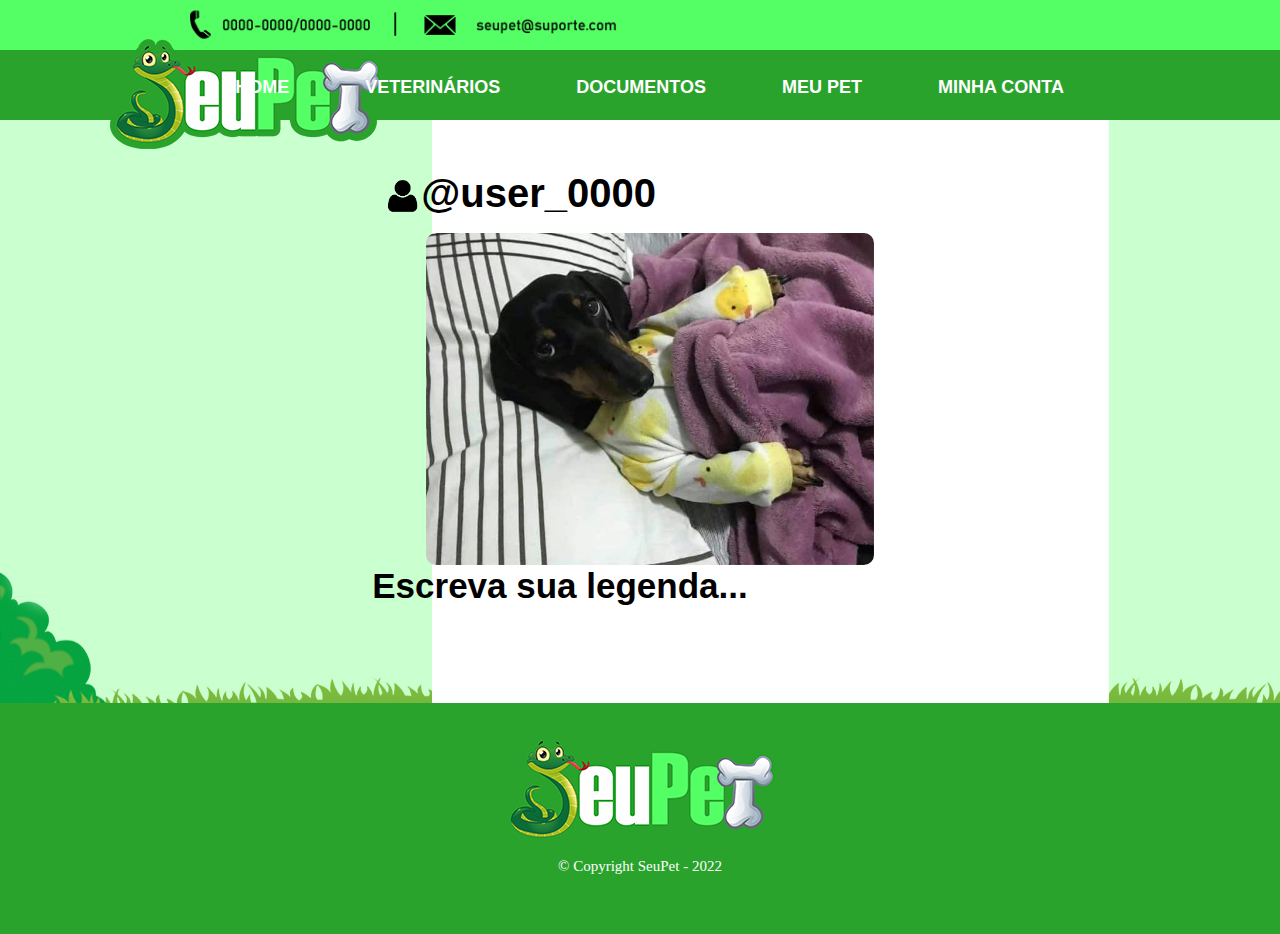
<file: index.html>
<!DOCTYPE html>
<html lang="pr-br">
    <head>
        <meta charset="utf-8">
        <title>Seu pet</title>
        
        <link rel="stylesheet" href="reset.css">
        <link rel="stylesheet" href="style.css">
    </head>

    <body>
        <header>
                <img class="contato" src="img/contato.png" alt="">
                <h1><img src="img/logo.png" alt=""></h1>
            <nav>
                <ul>
                    <li><a href="index.html">Home</a></li>
                    <li><a href="veterinarios.html">Veterinários</a> </li>
                    <li><a href="documentos.html">Documentos</a></li>
                    <li><a href="meupet.html">Meu pet</a></li>
                    <li><a href="minhaconta.html">Minha conta</a></li>
                </ul>
            </nav>
        </header>

        <main class="main-home">
            <h2><img class="boneco" src="img/boneco.png" alt="">@user_0000</h2>
                <img class="post" src="img/post.jpg" alt="">
                <p class="legenda">Escreva sua legenda...</p>
        </main>

        <footer>
            <img src="img/logo.png" alt="">
            <p class="copyright">&copy; Copyright SeuPet - 2022</p>
        </footer>
    </body>

</html>
</file>
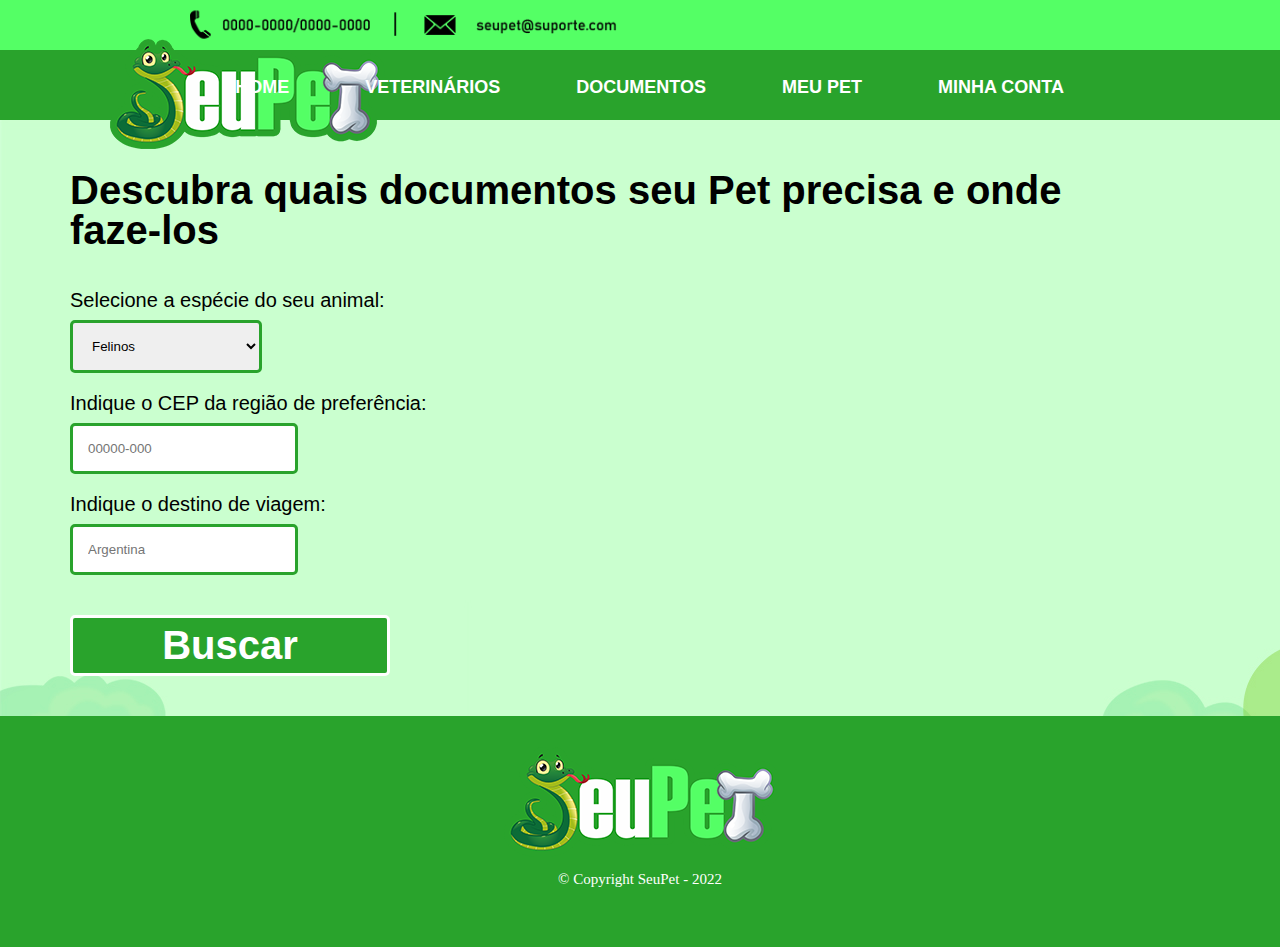
<file: documentos.html>
<!DOCTYPE html>
<html lang="pr-br">
    <head>
        <meta charset="utf-8">
        <title>Seu pet</title>
        
        <link rel="stylesheet" href="reset.css">
        <link rel="stylesheet" href="style.css">
    </head>

    <body>
        <header>
                <img class="contato" src="img/contato.png" alt="">
                <h1><img src="img/logo.png" alt=""></h1>
            <nav>
                <ul>
                    <li><a href="index.html">Home</a></li>
                    <li><a href="veterinarios.html">Veterinários</a> </li>
                    <li><a href="documentos.html">Documentos</a></li>
                    <li><a href="meupet.html">Meu pet</a></li>
                    <li><a href="minhaconta.html">Minha conta</a></li>
                </ul>
            </nav>
        </header>

        <main class="main-documentos">
            <form>
                <h2>Descubra quais documentos seu Pet precisa e onde faze-los</h2>
                <fieldset>
                    <legend>Selecione a espécie do seu animal:</legend>
                    <select>
                        <option>Felinos</option>
                        <option>Canídeos</option>
                        <option>Anfíbios</option>
                        <option>Répteis</option>
                    </select>

                    <label for="cep">Indique o CEP da região de preferência:</label>
                    <input type="text" id="cep" required placeholder="00000-000" class="input-padrao">

                    <label for="cep">Indique o destino de viagem:</label>
                    <input type="text" id="cep" required placeholder="Argentina" class="input-padrao">
                </fieldset>

                <input type="submit" value="Buscar" class="enviar">
            </form>
        </main>

        <footer>
            <img src="img/logo.png" alt="">
            <p class="copyright">&copy; Copyright SeuPet - 2022</p>
        </footer>
    </body>

</html>
</file>
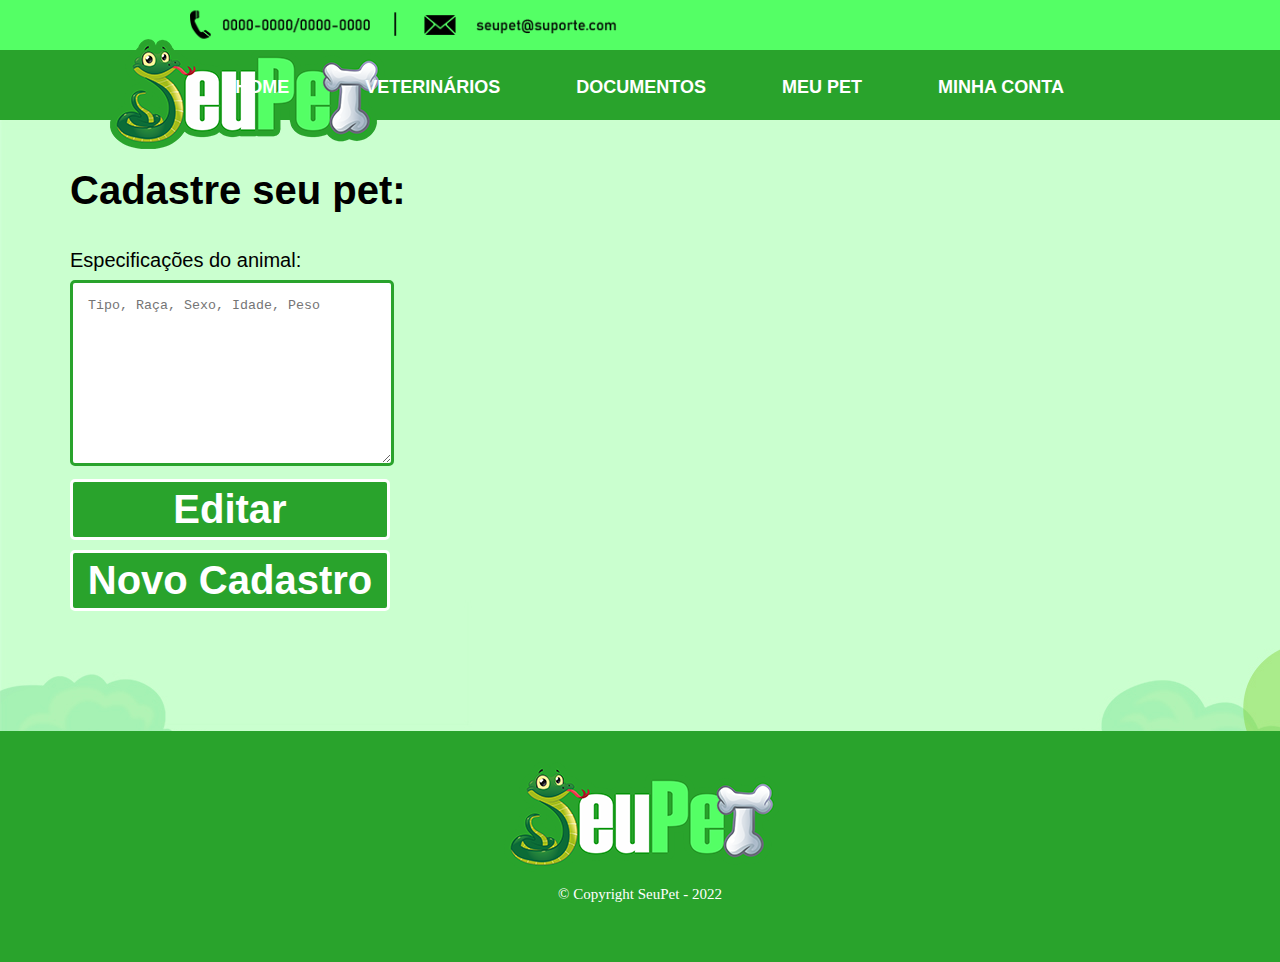
<file: meupet.html>
<!DOCTYPE html>
<html lang="pr-br">
    <head>
        <meta charset="utf-8">
        <title>Seu pet</title>
        
        <link rel="stylesheet" href="reset.css">
        <link rel="stylesheet" href="style.css">
    </head>

    <body>
        <header>
                <img class="contato" src="img/contato.png" alt="">
                <h1><img src="img/logo.png" alt=""></h1>
            <nav>
                <ul>
                    <li><a href="index.html">Home</a></li>
                    <li><a href="veterinarios.html">Veterinários</a> </li>
                    <li><a href="documentos.html">Documentos</a></li>
                    <li><a href="meupet.html">Meu pet</a></li>
                    <li><a href="minhaconta.html">Minha conta</a></li>
                </ul>
            </nav>
        </header>

        <main class="main-meupet">
            <form>
                <h2>Cadastre seu pet:</h2>
                <fieldset>
                    <label for="mensagem">Especificações do animal:</label>
                    <textarea cols="70" rows="10" id="mensagem" class="caracteristicas" required placeholder="Tipo, Raça, Sexo, Idade, Peso"></textarea>
                </fieldset>
                <div class="editar">
                    <input type="submit" value="Editar" class="enviar">
                </div>
                <div class="div-ncadastro">
                    <input type="submit" value="Novo Cadastro" class="enviar">
                </div>
            </form>
        </main>

        <footer>
            <img src="img/logo.png" alt="">
            <p class="copyright">&copy; Copyright SeuPet - 2022</p>
        </footer>
    </body>
</file>
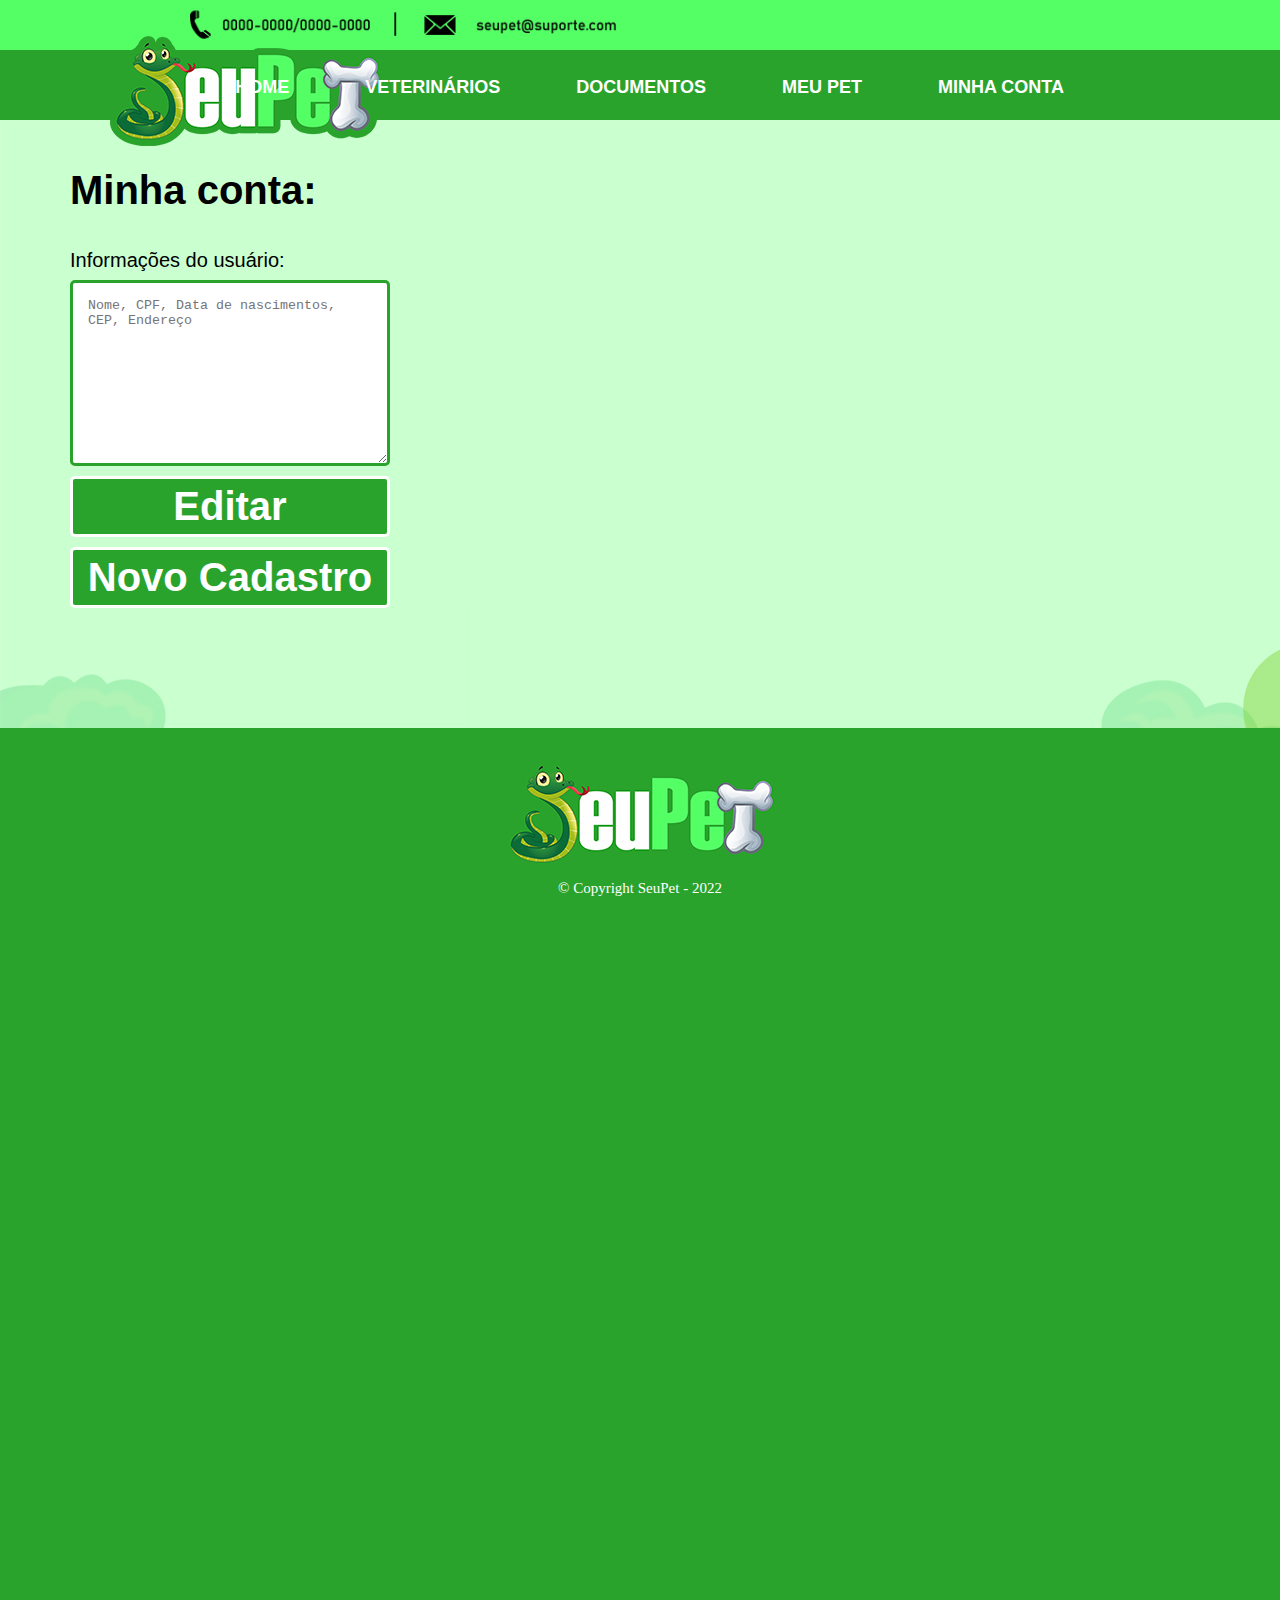
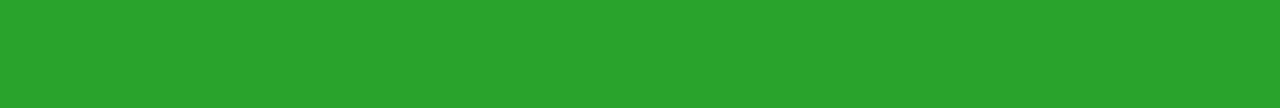
<file: minhaconta.html>
</html><!DOCTYPE html>
<html lang="pr-br">
    <head>
        <meta charset="utf-8">
        <title>Seu pet</title>
        
        <link rel="stylesheet" href="reset.css">
        <link rel="stylesheet" href="style.css">
    </head>

    <body>
        <header>
                <img class="contato" src="img/contato.png" alt="">
                <h1><img src="img/logo.png" alt=""></h1>
            <nav>
                <ul>
                    <li><a href="index.html">Home</a></li>
                    <li><a href="veterinarios.html">Veterinários</a> </li>
                    <li><a href="documentos.html">Documentos</a></li>
                    <li><a href="meupet.html">Meu pet</a></li>
                    <li><a href="minhaconta.html">Minha conta</a></li>
                </ul>
            </nav>
        </header>

        <main class="main-minhaconta">
            <form>
                <h2>Minha conta:</h2>
                <fieldset>
                    <label for="mensagem">Informações do usuário:</label>
                    <textarea cols="70" rows="10" id="mensagem" class="dados" required placeholder="Nome, CPF, Data de nascimentos, CEP, Endereço"></textarea>
                </fieldset>
                <div class="editar">
                    <input type="submit" value="Editar" class="enviar">
                </div>
                <div class="div-ncadastro">
                    <input type="submit" value="Novo Cadastro" class="enviar">
                </div>
            </form>
        </main>

        <footer>
            <img src="img/logo.png" alt="">
            <p class="copyright">&copy; Copyright SeuPet - 2022</p>
        </footer>
    </body>

</html>
</file>
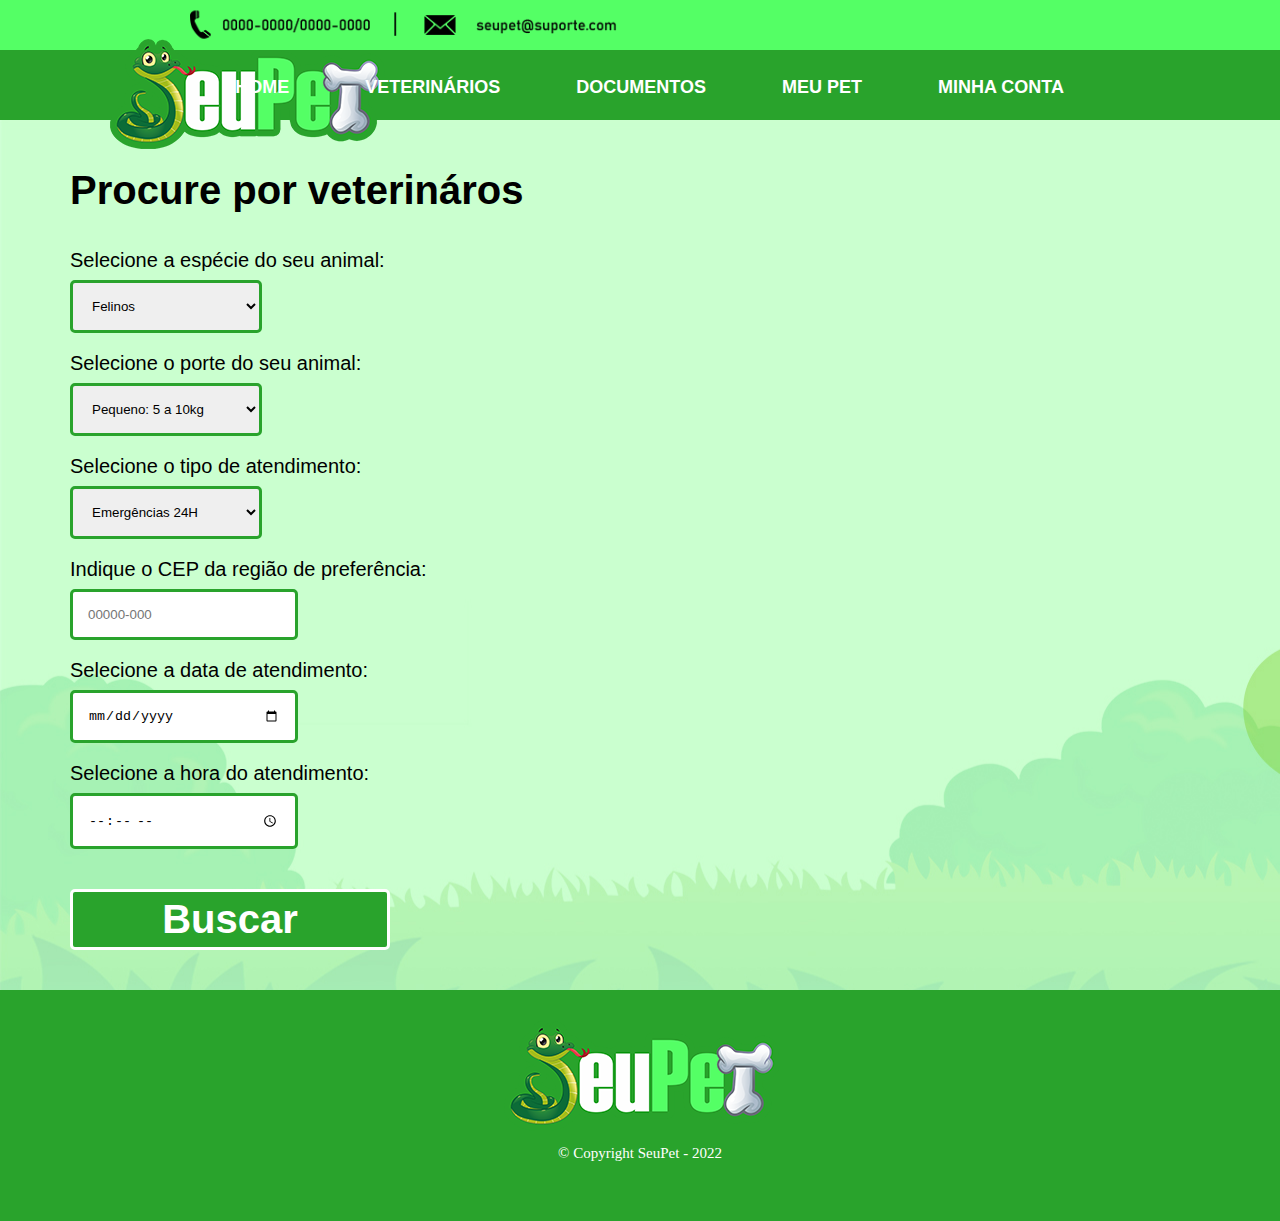
<file: veterinarios.html>
<!DOCTYPE html>
<html lang="pr-br">
    <head>
        <meta charset="utf-8">
        <title>Seu pet</title>
        
        <link rel="stylesheet" href="reset.css">
        <link rel="stylesheet" href="style.css">
    </head>

    <body>
        <header>
                <img class="contato" src="img/contato.png" alt="">
                <h1><img src="img/logo.png" alt=""></h1>
            <nav>
                <ul>
                    <li><a href="index.html">Home</a></li>
                    <li><a href="veterinarios.html">Veterinários</a> </li>
                    <li><a href="documentos.html">Documentos</a></li>
                    <li><a href="meupet.html">Meu pet</a></li>
                    <li><a href="minhaconta.html">Minha conta</a></li>
                </ul>
            </nav>
        </header>

        <main class="main-veterinarios">
            <form>
                <h2>Procure por veterináros</h2>
                <fieldset>
                    <legend>Selecione a espécie do seu animal:</legend>
                    <select>
                        <option>Felinos</option>
                        <option>Canídeos</option>
                        <option>Anfíbios</option>
                        <option>Répteis</option>
                    </select>

                    <legend>Selecione o porte do seu animal:</legend>
                    <select>
                        <option>Pequeno: 5 a 10kg</option>
                        <option>Médio: 10 a 20kg</option>
                        <option>Grande: 20 a 30kg</option>
                        <option>Gigante: 30kg ou mais </option>
                    </select>

                    <legend>Selecione o tipo de atendimento:</legend>
                    <select>
                        <option>Emergências 24H</option>
                        <option>Nutrição</option>
                        <option>Diagnóstico por imagem</option>
                        <option>Acumpuntura</option>
                        <option>Dermatologia</option>
                        <option>Ortopedia</option>
                    </select>

                    <label for="cep">Indique o CEP da região de preferência:</label>
                    <input type="text" id="cep" required placeholder="00000-000" class="input-padrao">

                    <label for="data">Selecione a data de atendimento:</label>
                    <input type="date" id="data" required class="input-padrao">

                    <label for="hora">Selecione a hora do atendimento:</label>
                    <input type="time" id="hora" required class="input-padrao">
                </fieldset> 
                
                <input type="submit" value="Buscar" class="enviar">
            </form>
        </main>

        <footer>
            <img src="img/logo.png" alt="">
            <p class="copyright">&copy; Copyright SeuPet - 2022</p>
        </footer>
    </body>

</html>
</file>
<file: style.css>
body {
background-color: #54ff65;
}

header {
    background-color: #29a32c;
    height: 70px;
    margin-top: 50px;
}

.contato {
    position: relative;
    margin: 0;
    padding: 0;
    top: -65px;
    height: 80px;
    left: 140px;
}

h1 {
    position: relative;
    top: -100px;
    padding: 5px;
    margin-left: 100px;
}

nav {
    position: absolute;
    top: 78px;
    right: 200px;
}

nav li {
    text-align: center;
    display: inline;
    padding: 16px;
    margin-left:40px;
}

nav a {
    text-transform: uppercase;
    color: white;
    font-weight: bold;
    font-size: 18px;
    font-family: 'Franklin Gothic Medium', 'Arial Narrow', Arial, sans-serif;
    text-decoration: none;
    transition: 0.5s all;
}

nav a:hover {
    color: rgb(18, 110, 0);
}

.main-home {
    background: url(img/bg.jpg);
    text-align: center;
}

h2 {
    font-size: 40px;
    font-weight: bold;
    font-family: 'Segoe UI', Tahoma, Geneva, Verdana, sans-serif;
    padding: 20px;
    right: 120px;
    position: relative;
    padding-top: 50px;
}

.boneco {
    width: 3%;
    top: 7px;
    position: relative;
}

.post {
    left: 10px;
    border-radius: 10px;
    width: 35%;
    position: relative
}

.legenda {
    font-size: 35px;
    font-weight: bold;
    font-family: -apple-system, BlinkMacSystemFont, 'Segoe UI', Roboto, Oxygen, Ubuntu, Cantarell, 'Open Sans', 'Helvetica Neue', sans-serif;
    right: 80px;
    position: relative;
    padding-block-end: 100px;
}

footer {
    text-align: center;
    background: #29a32c;
    padding: 40px;
    height: 100%;
}

footer img {
    position: relative;
    top: -10px;
}

.copyright {
    position: relative;
    color: #ffffff;
    font-size: 15px;
    margin: 10px;
    top: -10px;
}

/* Veterinários */

.main-veterinarios, .main-documentos, .main-meupet, .main-minhaconta{
    background: url(img/bg2.jpg);
}

form h2 {
    margin-left: 170px;
    margin-block-end: 20px;
}

form label, form legend {
    display:block;
    font-size: 20px;
    margin: 0 0 10px;
    font-family: sans-serif;
    margin-left: 70px;
}

.input-padrao{
    width: 15%;
    padding: 15px 15px;
    margin: 0 0 20px;
    border-radius: 5px;
    border-width: 3px;
    margin-left: 70px;
    border: 3px solid #29a32c;
}

fieldset select {
    width: 15%;
    padding: 15px 15px;
    margin: 0 0 20px;
    border-radius: 5px;
    border-width: 3px;
    margin-left: 70px;
    border-color: #29a32c;
}

.enviar {
    width: 25%;
    padding: 5px 0;
    background-color:#29a32c;
    color: white;
    font-weight: bold;
    font-size: 40px;
    border-radius: 5px;
    transition: 0.5s ;
    cursor: pointer;
    margin-top: 20px;
    margin-left:70px;
    margin-block-end: 40px;
    border: 3px solid white;
}

.enviar:hover {
    background-color: darkgreen;
    transform: scale(1.05);
}

/* Meu Pet */

.div-ncadastro {
    bottom: 80px;
    position: relative;
}

.caracteristicas {
    width: 22.5%;
    padding: 15px 15px;
    margin: 0 0 20px;
    border-radius: 5px;
    border-width: 3px;
    margin-left: 70px;
    border: 3px solid #29a32c;
}

.dados {
    width: 25%;
    padding: 15px 15px;
    margin: 0 0 20px;
    border-radius: 5px;
    border-width: 3px;
    margin-left: 70px;
    border: 3px solid #29a32c; 
}

.editar {
    bottom: 30px;
    position: relative;
}
</file>
